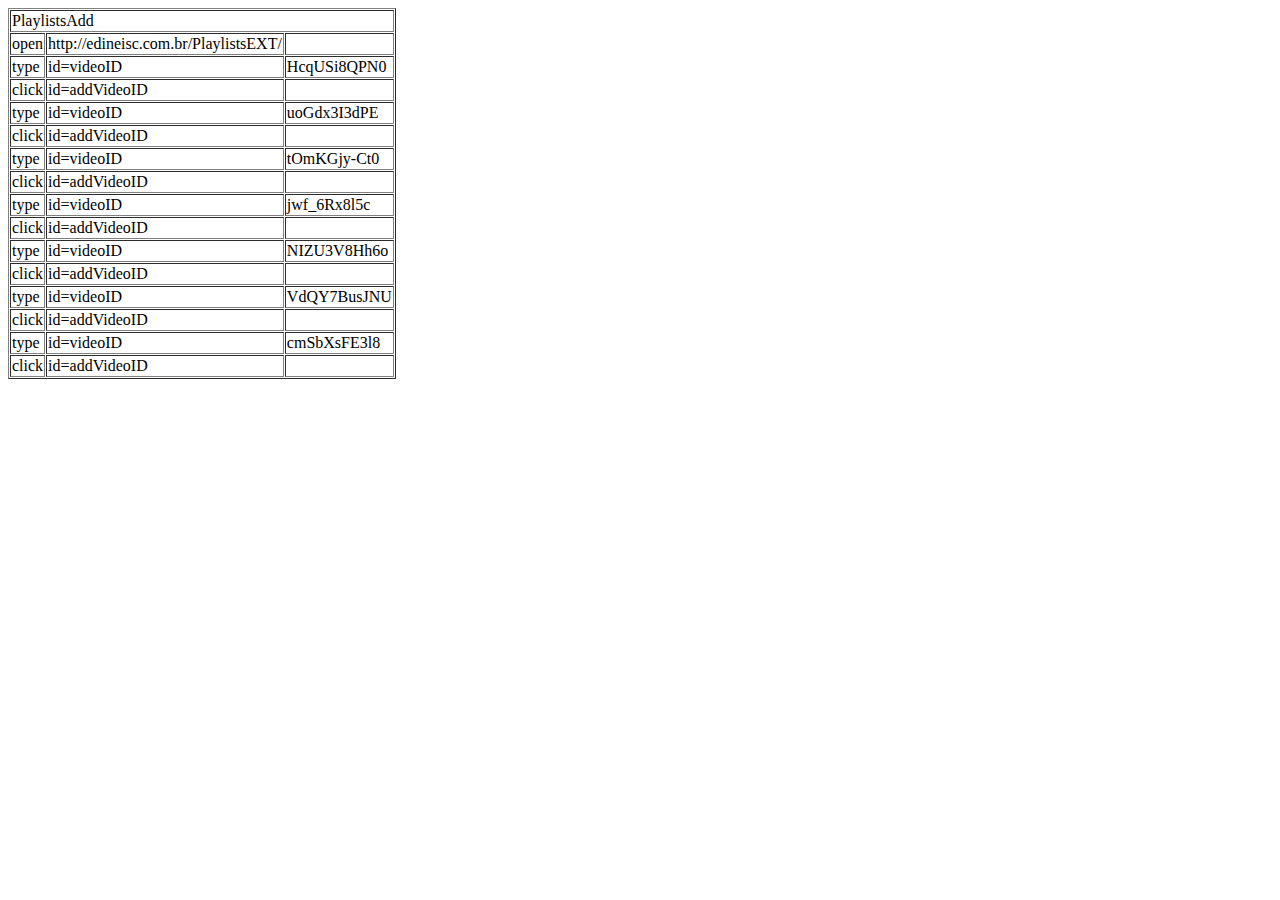
<file: tests/PlaylistsAdd.html>
<?xml version="1.0" encoding="UTF-8"?>
<!DOCTYPE html PUBLIC "-//W3C//DTD XHTML 1.0 Strict//EN" "http://www.w3.org/TR/xhtml1/DTD/xhtml1-strict.dtd">
<html xmlns="http://www.w3.org/1999/xhtml" xml:lang="en" lang="en">
<head profile="http://selenium-ide.openqa.org/profiles/test-case">
<meta http-equiv="Content-Type" content="text/html; charset=UTF-8" />
<link rel="selenium.base" href="http://edineisc.com.br/" />
<title>PlaylistsAdd</title>
</head>
<body>
<table cellpadding="1" cellspacing="1" border="1">
<thead>
<tr><td rowspan="1" colspan="3">PlaylistsAdd</td></tr>
</thead><tbody>
<tr>
	<td>open</td>
	<td>http://edineisc.com.br/PlaylistsEXT/</td>
	<td></td>
</tr>
<tr>
	<td>type</td>
	<td>id=videoID</td>
	<td>HcqUSi8QPN0</td>
</tr>
<tr>
	<td>click</td>
	<td>id=addVideoID</td>
	<td></td>
</tr>
<tr>
	<td>type</td>
	<td>id=videoID</td>
	<td>uoGdx3I3dPE</td>
</tr>
<tr>
	<td>click</td>
	<td>id=addVideoID</td>
	<td></td>
</tr>
<tr>
	<td>type</td>
	<td>id=videoID</td>
	<td>tOmKGjy-Ct0</td>
</tr>
<tr>
	<td>click</td>
	<td>id=addVideoID</td>
	<td></td>
</tr>
<tr>
	<td>type</td>
	<td>id=videoID</td>
	<td>jwf_6Rx8l5c</td>
</tr>
<tr>
	<td>click</td>
	<td>id=addVideoID</td>
	<td></td>
</tr>
<tr>
	<td>type</td>
	<td>id=videoID</td>
	<td>NIZU3V8Hh6o</td>
</tr>
<tr>
	<td>click</td>
	<td>id=addVideoID</td>
	<td></td>
</tr>
<tr>
	<td>type</td>
	<td>id=videoID</td>
	<td>VdQY7BusJNU</td>
</tr>
<tr>
	<td>click</td>
	<td>id=addVideoID</td>
	<td></td>
</tr>
<tr>
	<td>type</td>
	<td>id=videoID</td>
	<td>cmSbXsFE3l8</td>
</tr>
<tr>
	<td>click</td>
	<td>id=addVideoID</td>
	<td></td>
</tr>

</tbody></table>
</body>
</html>
</file>
